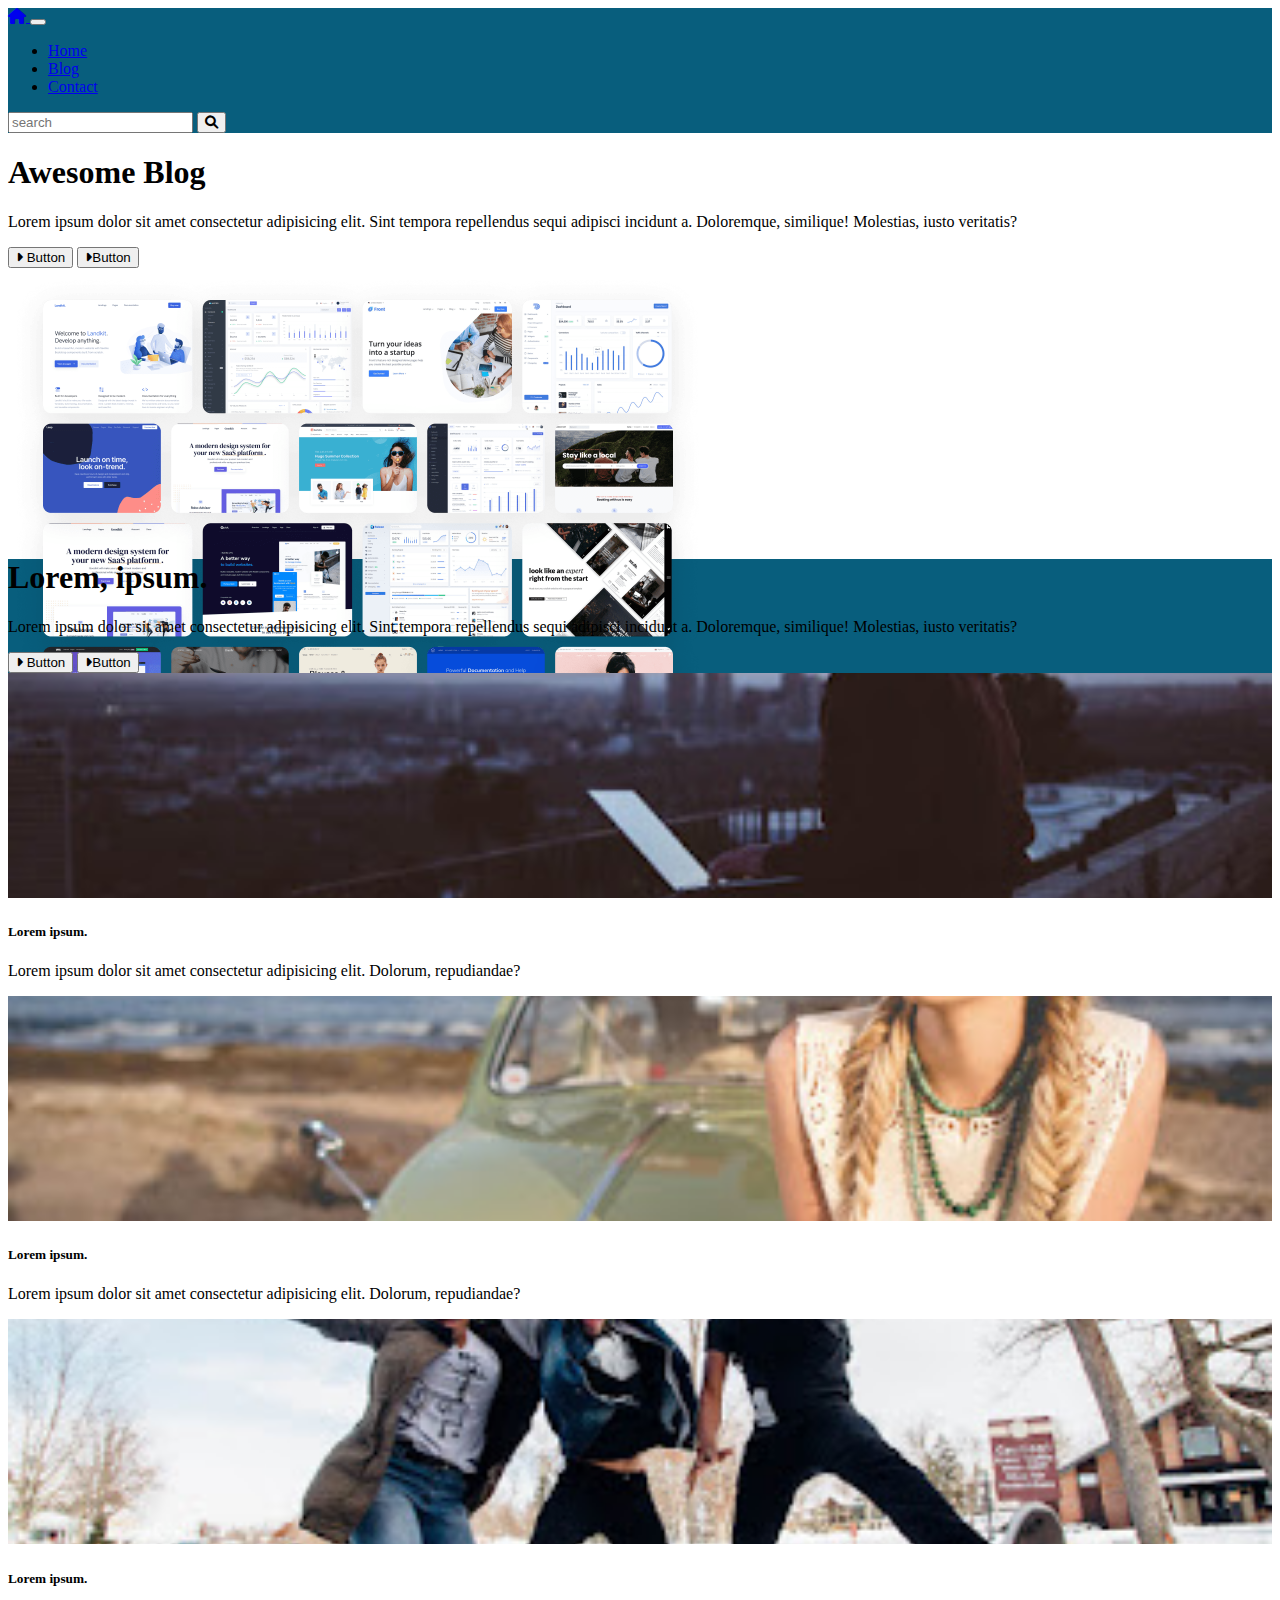
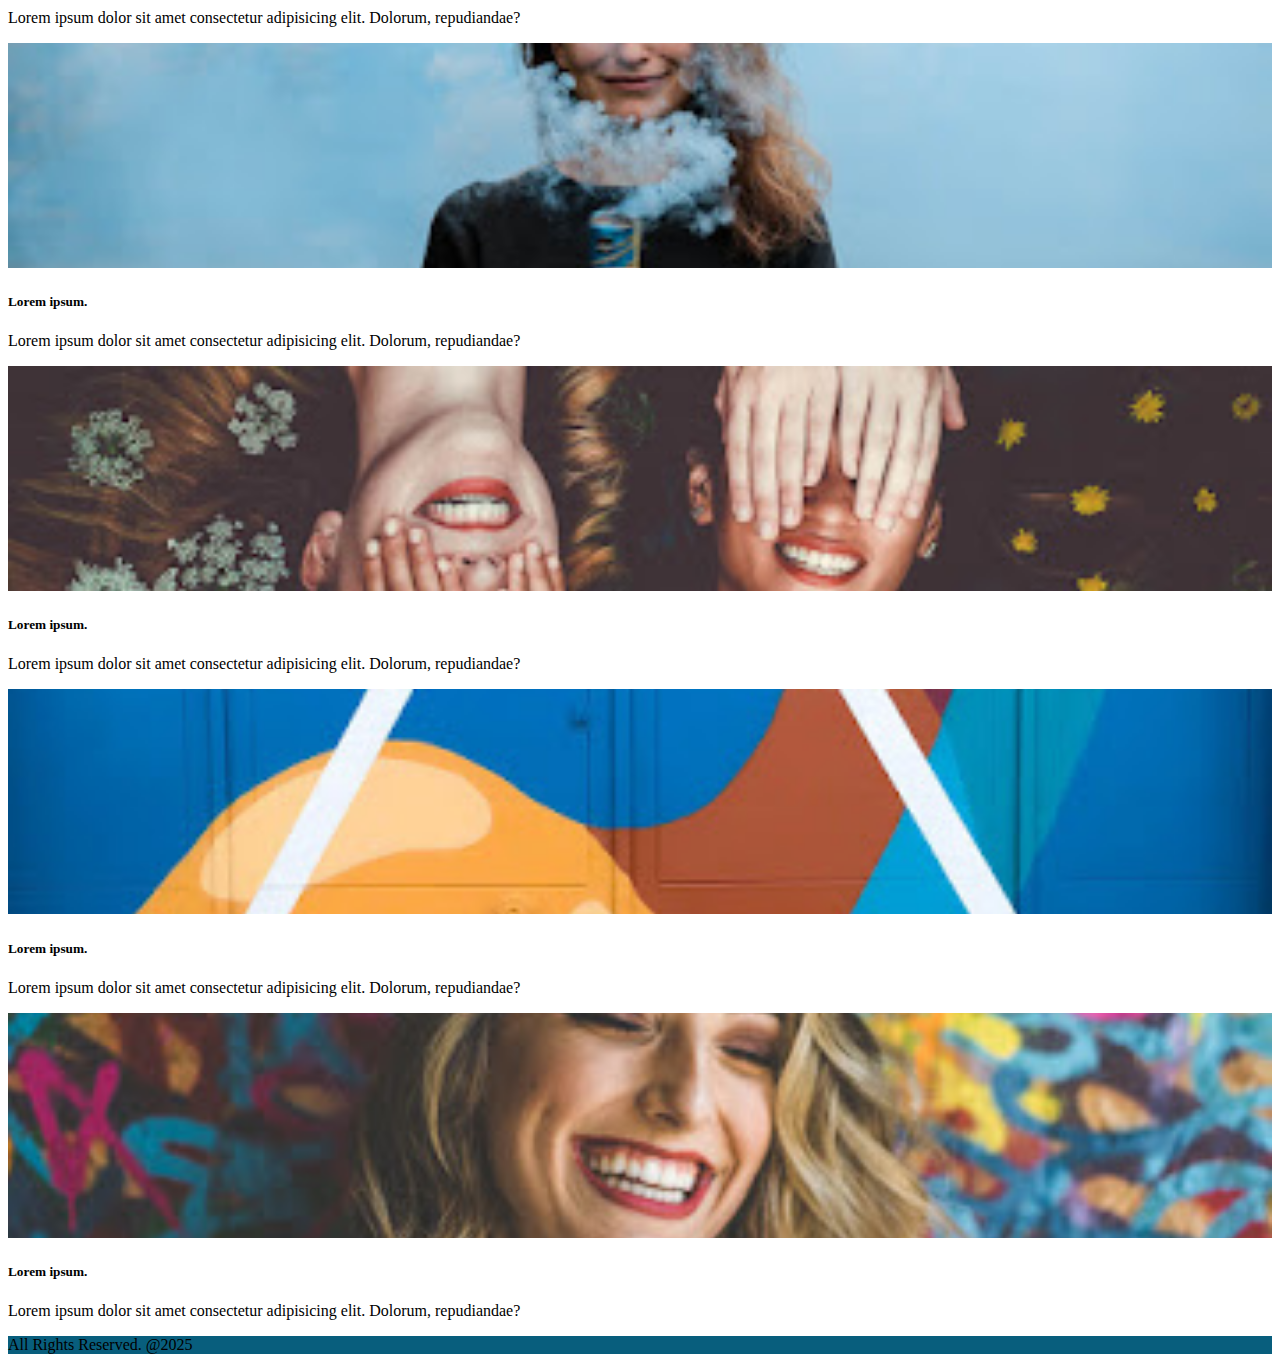
<file: Awesome Blog/index.html>
<!DOCTYPE html>
<html lang="en">

<head>
    <meta charset="UTF-8">
    <meta name="viewport" content="width=device-width, initial-scale=1.0">
    <link rel="stylesheet" href="https://cdnjs.cloudflare.com/ajax/libs/font-awesome/6.0.0/css/all.min.css"
        integrity="sha512-9usAa10IRO0HhonpyAIVpjrylPvoDwiPUiKdWk5t3PyolY1cOd4DSE0Ga+ri4AuTroPR5aQvXU9xC6qOPnzFeg=="
        crossorigin="anonymous" referrerpolicy="no-referrer" />
    <link href="https://cdn.jsdelivr.net/npm/bootstrap@5.1.3/dist/css/bootstrap.min.css" rel="stylesheet"
        integrity="sha384-1BmE4kWBq78iYhFldvKuhfTAU6auU8tT94WrHftjDbrCEXSU1oBoqyl2QvZ6jIW3" crossorigin="anonymous">
    <link rel="stylesheet" href="style.css">
    <title>Awesome Blog</title>
</head>

<body>
    <nav class="navbar navbar-expand-md navbar-dark bg-primary">
        <div class="container">
            <a href="index.html" class="navbar-brand">
                <i class="fa-solid fa-house"> </i>
            </a>

            <button class="navbar-toggler" type="button" data-bs-toggle="collapse" data-bs-target="#collapsible"><i
                    class="navbar-toggler-icon"></i></button>
            <div id="mobile" class="collapse navbar-collapse">

                <ul class="navbar-nav me-auto">
                    <li class="nav-item">
                        <a href="index.html" class="nav-link active">Home</a>
                    </li>
                    <li class="nav-item">
                        <a href="blog.html" class="nav-link">Blog</a>
                    </li>
                    <li class="nav-item">
                        <a href="contact.html " class="nav-link">Contact</a>
                    </li>

                </ul>
                <form class="d-flex">
                    <input type="text" class="form-control me-1" placeholder="search">


                    <button class="btn btn-warning">
                        <i class="fa-solid fa-magnifying-glass"></i>
                    </button>
                </form>
            </div>


        </div>

    </nav>


    <header>
        <div class="text-center pt-5 mt-5 px-4 border-bottom">
            <h1 class="display-4 fw-bold">Awesome Blog</h1>
            <div class="col-lg-6 mx-auto">
                <p class="lead mb-4">Lorem ipsum dolor sit amet consectetur adipisicing elit. Sint tempora repellendus
                    sequi adipisci incidunt a. Doloremque, similique! Molestias, iusto veritatis?</p>

                <div class="mb-5 d-grid gap-2 d-md-flex justify-content-md-center">
                    <button class="btn btn-primary btn-lg">
                        <i class="fa-solid fa-caret-right"></i> Button
                    </button>

                    <button class="btn btn-outline-secondary btn-lg"><i
                            class="fa-solid fa-caret-right"></i>Button</button>
                </div>

                <div class="overflow-hidden" style="max-height: 30vh;">
                    <div class="container px-5">
                        <img src="img/bg.png" alt="" class="img-fluid border rounded-3 shadow-lg mb-4 " width="700"
                            height="500">
                    </div>
                </div>
            </div>
        </div>
    </header>

    <main>
        <div class="bg-dark  px-5 py-5 text-center text-white ">
            <div class="py-5 ">

                <h1 class="display-5 fw-bold"> Lorem, ipsum.</h1>
                <div class="col-lg-6 mx-auto">
                    <p class="lead mb-4">Lorem ipsum dolor sit amet consectetur adipisicing elit. Sint tempora
                        repellendus
                        sequi adipisci incidunt a. Doloremque, similique! Molestias, iusto veritatis?</p>

                    <div class="mb-5 d-grid gap-2 d-md-flex justify-content-md-center">
                        <button class="btn btn-outline-warning btn-lg">
                            <i class="fa-solid fa-caret-right"></i> Button
                        </button>

                        <button class="btn btn-outline-light btn-lg"><i
                                class="fa-solid fa-caret-right"></i>Button</button>
                    </div>
                </div>
            </div>
        </div>

        <div class="container my-4">
            <div class="row">
                <div class="col-lg-3 col-md-4 col-sm-6">
                    <div class="card mb-3 shadow">
                        <img src="img/1.jpeg" alt="" class="card-img-top">
                        <div class="card-body">
                            <h5 class="card-title "> Lorem ipsum.</h5>
                            <p class="card-text">Lorem ipsum dolor sit amet consectetur adipisicing elit. Dolorum,
                                repudiandae?</p>
                        </div>
                    </div>
                </div>

                <div class="col-lg-3 col-md-4 col-sm-6">
                    <div class="card mb-3 shadow">
                        <img src="img/2.jpeg" alt="" class="card-img-top">
                        <div class="card-body">
                            <h5 class="card-title "> Lorem ipsum.</h5>
                            <p class="card-text">Lorem ipsum dolor sit amet consectetur adipisicing elit. Dolorum,
                                repudiandae?</p>
                        </div>
                    </div>
                </div>

                <div class="col-lg-3 col-md-4 col-sm-6">
                    <div class="card mb-3 shadow">
                        <img src="img/3.jpeg" alt="" class="card-img-top">
                        <div class="card-body">
                            <h5 class="card-title "> Lorem ipsum.</h5>
                            <p class="card-text">Lorem ipsum dolor sit amet consectetur adipisicing elit. Dolorum,
                                repudiandae?</p>
                        </div>
                    </div>
                </div>

                <div class="col-lg-3 col-md-4 col-sm-6">
                    <div class="card mb-3 shadow">
                        <img src="img/4.jpeg" alt="" class="card-img-top">
                        <div class="card-body">
                            <h5 class="card-title "> Lorem ipsum.</h5>
                            <p class="card-text">Lorem ipsum dolor sit amet consectetur adipisicing elit. Dolorum,
                                repudiandae?</p>
                        </div>
                    </div>
                </div>

                <div class="col-lg-3 col-md-4 col-sm-6">
                    <div class="card mb-3 shadow">
                        <img src="img/5.jpeg" alt="" class="card-img-top">
                        <div class="card-body">
                            <h5 class="card-title "> Lorem ipsum.</h5>
                            <p class="card-text">Lorem ipsum dolor sit amet consectetur adipisicing elit. Dolorum,
                                repudiandae?</p>
                        </div>
                    </div>
                </div>

                <div class="col-lg-3 col-md-4 col-sm-6">
                    <div class="card mb-3 shadow">
                        <img src="img/6.jpeg" alt="" class="card-img-top">
                        <div class="card-body">
                            <h5 class="card-title "> Lorem ipsum.</h5>
                            <p class="card-text">Lorem ipsum dolor sit amet consectetur adipisicing elit. Dolorum,
                                repudiandae?</p>
                        </div>
                    </div>
                </div>

                <div class="col-lg-3 col-md-4 col-sm-6">
                    <div class="card mb-3 shadow">
                        <img src="img/7.jpeg" alt="" class="card-img-top">
                        <div class="card-body">
                            <h5 class="card-title "> Lorem ipsum.</h5>
                            <p class="card-text">Lorem ipsum dolor sit amet consectetur adipisicing elit. Dolorum,
                                repudiandae?</p>
                        </div>
                    </div>
                </div>
            </div>
        </div>
    </main>

    <footer class="py-5 bg-dark text-white">
        <div class="container text-center">
            <span>All Rights Reserved. @2025</span>
        </div>
    </footer>














    <script src="https://cdn.jsdelivr.net/npm/bootstrap@5.1.3/dist/js/bootstrap.bundle.min.js"
        integrity="sha384-ka7Sk0Gln4gmtz2MlQnikT1wXgYsOg+OMhuP+IlRH9sENBO0LRn5q+8nbTov4+1p"
        crossorigin="anonymous"></script>
</body>

</html>
</file>
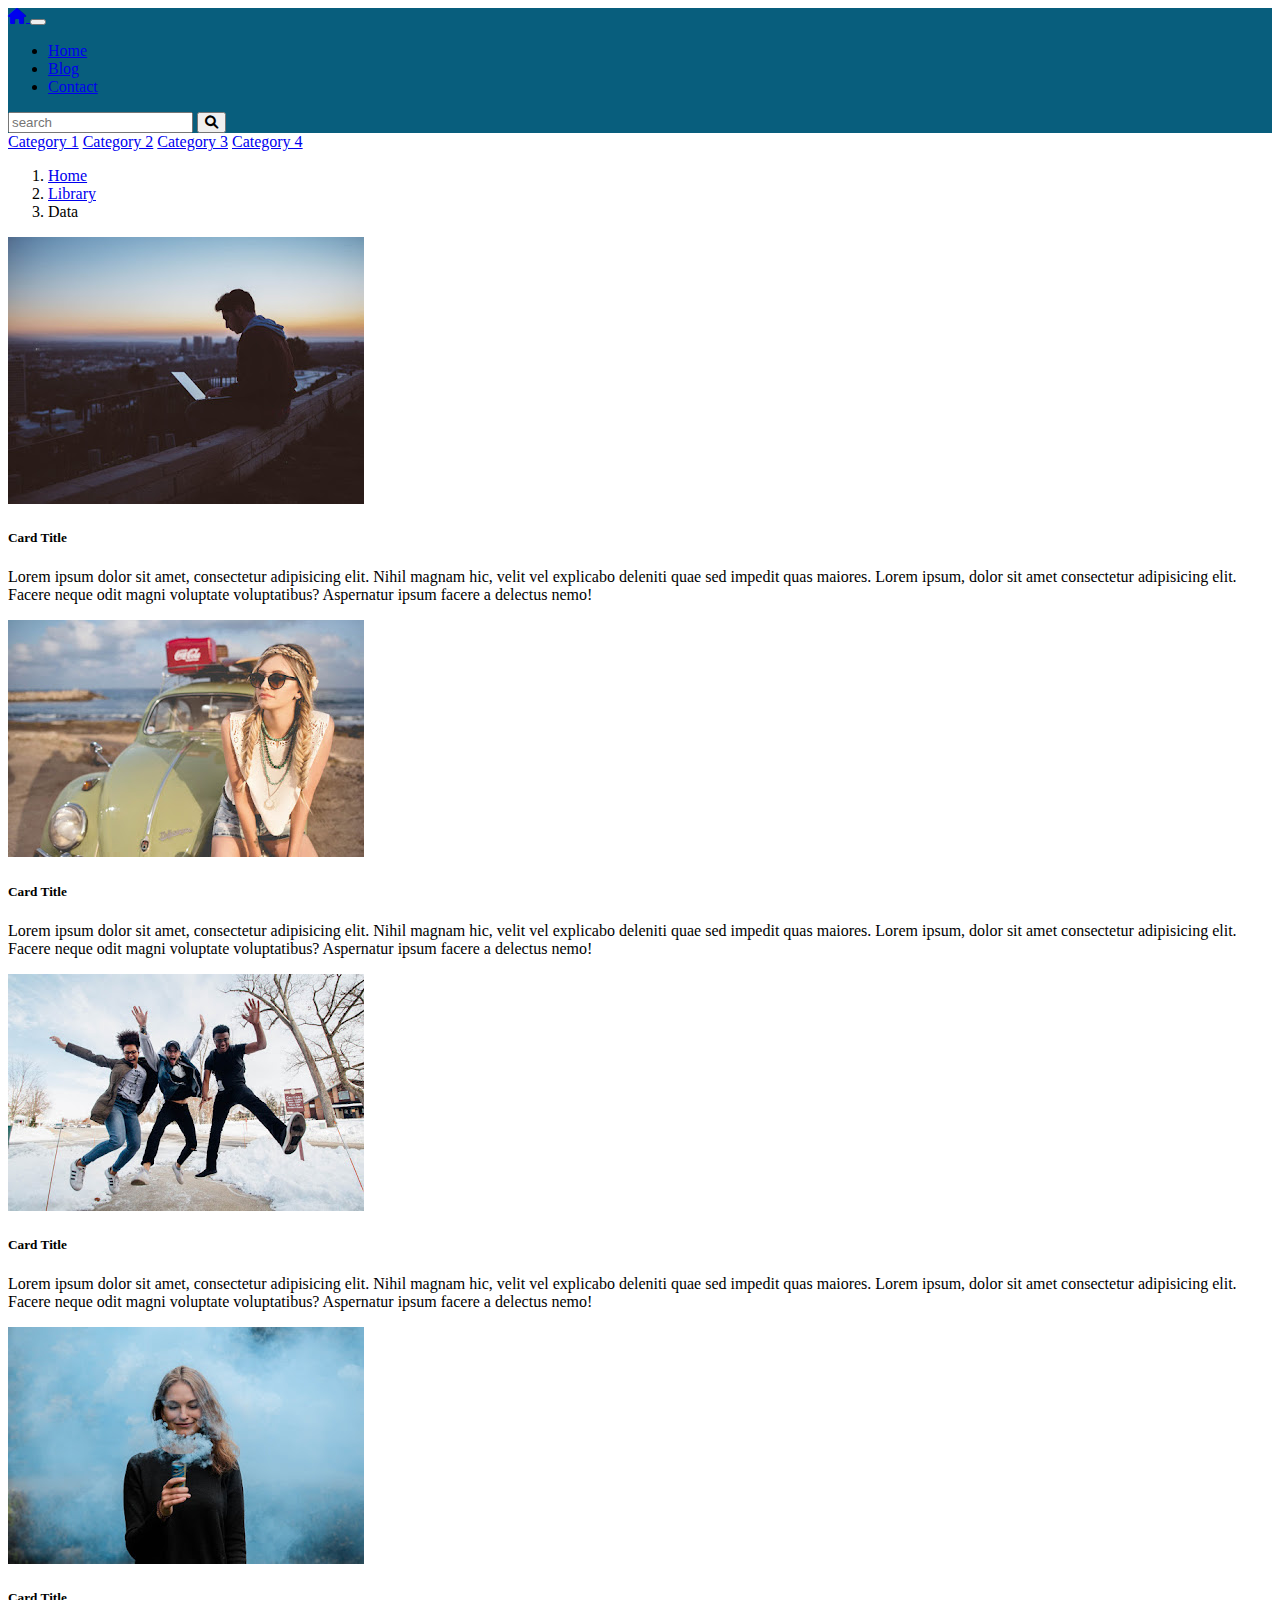
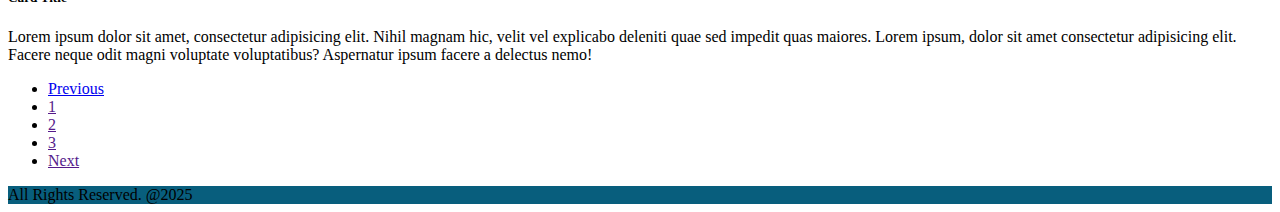
<file: Awesome Blog/blog.html>
<!DOCTYPE html>
<html lang="en">

<head>
    <meta charset="UTF-8">
    <meta name="viewport" content="width=device-width, initial-scale=1.0">
    <link rel="stylesheet" href="https://cdnjs.cloudflare.com/ajax/libs/font-awesome/6.0.0/css/all.min.css"
        integrity="sha512-9usAa10IRO0HhonpyAIVpjrylPvoDwiPUiKdWk5t3PyolY1cOd4DSE0Ga+ri4AuTroPR5aQvXU9xC6qOPnzFeg=="
        crossorigin="anonymous" referrerpolicy="no-referrer" />
    <link href="https://cdn.jsdelivr.net/npm/bootstrap@5.1.3/dist/css/bootstrap.min.css" rel="stylesheet"
        integrity="sha384-1BmE4kWBq78iYhFldvKuhfTAU6auU8tT94WrHftjDbrCEXSU1oBoqyl2QvZ6jIW3" crossorigin="anonymous">
    <link rel="stylesheet" href="style.css">
    <title>Awesome Blog</title>
</head>

<body>
    <nav class="navbar navbar-expand-md navbar-dark bg-primary">
        <div class="container">
            <a href="index.html" class="navbar-brand">
                <i class="fa-solid fa-house"> </i>
            </a>

            <button class="navbar-toggler" type="button" data-bs-toggle="collapse" data-bs-target="#collapsible"><i
                    class="navbar-toggler-icon"></i></button>
            <div id="mobile" class="collapse navbar-collapse">

                <ul class="navbar-nav me-auto">
                    <li class="nav-item">
                        <a href="index.html" class="nav-link">Home</a>
                    </li>
                    <li class="nav-item">
                        <a href="blog.html" class="nav-link active">Blog</a>
                    </li>
                    <li class="nav-item">
                        <a href="contact.html " class="nav-link">Contact</a>
                    </li>

                </ul>
                <form class="d-flex">
                    <input type="text" class="form-control me-1" placeholder="search">


                    <button class="btn btn-warning">
                        <i class="fa-solid fa-magnifying-glass"></i>
                    </button>
                </form>
            </div>


        </div>

    </nav>

    <main>
        <div class="container my-4">
            <div class="row">
                <div class="col-md-3 order-2 order-md-1">
                    <div class="list-group">
                        <a href="#" class="list-group-item action">Category 1</a>
                        <a href="#" class="list-group-item action">Category 2</a>
                        <a href="#" class="list-group-item action">Category 3</a>
                        <a href="#" class="list-group-item action">Category 4</a>
                    </div>
                </div>

                <div class="col-md-9 order-1 order-md-2">
                    <nav>
                        <ol class="breadcrumb">
                            <li class="breadcrumb-item"><a href="#">Home</a></li>
                            <li class="breadcrumb-item"><a href="#">Library</a></li>
                            <li class="breadcrumb-item active" aria-current="page">Data</li>
                        </ol>
                    </nav>

                    <div class="card mb-2 shadow">
                        <div class="row">
                            <div class="col-4">
                                <img src="img/1.jpeg" alt="" class="img-fluid rounded-start">
                            </div>
                            <div class="col-8">
                                <div class="card-body">
                                    <h5 class="card-title"> Card Title</h5>
                                    <p class="card-text">Lorem ipsum dolor sit amet, consectetur adipisicing elit. Nihil
                                        magnam hic, velit vel explicabo deleniti quae sed impedit quas maiores. Lorem
                                        ipsum, dolor sit amet consectetur adipisicing elit. Facere neque odit magni
                                        voluptate voluptatibus? Aspernatur ipsum facere a delectus nemo!</p>
                                </div>
                            </div>
                        </div>
                    </div>

                    <div class="card mb-2 shadow">
                        <div class="row">
                            <div class="col-4">
                                <img src="img/2.jpeg" alt="" class="img-fluid rounded-start">
                            </div>
                            <div class="col-8">
                                <div class="card-body">
                                    <h5 class="card-title"> Card Title</h5>
                                    <p class="card-text">Lorem ipsum dolor sit amet, consectetur adipisicing elit. Nihil
                                        magnam hic, velit vel explicabo deleniti quae sed impedit quas maiores. Lorem
                                        ipsum, dolor sit amet consectetur adipisicing elit. Facere neque odit magni
                                        voluptate voluptatibus? Aspernatur ipsum facere a delectus nemo!</p>
                                </div>
                            </div>
                        </div>
                    </div>

                    <div class="card mb-2 shadow">
                        <div class="row">
                            <div class="col-4">
                                <img src="img/3.jpeg" alt="" class="img-fluid rounded-start">
                            </div>
                            <div class="col-8">
                                <div class="card-body">
                                    <h5 class="card-title"> Card Title</h5>
                                    <p class="card-text">Lorem ipsum dolor sit amet, consectetur adipisicing elit. Nihil
                                        magnam hic, velit vel explicabo deleniti quae sed impedit quas maiores. Lorem
                                        ipsum, dolor sit amet consectetur adipisicing elit. Facere neque odit magni
                                        voluptate voluptatibus? Aspernatur ipsum facere a delectus nemo!</p>
                                </div>
                            </div>
                        </div>
                    </div>

                    <div class="card mb-2 shadow">
                        <div class="row">
                            <div class="col-4">
                                <img src="img/4.jpeg" alt="" class="img-fluid rounded-start">
                            </div>
                            <div class="col-8">
                                <div class="card-body">
                                    <h5 class="card-title"> Card Title</h5>
                                    <p class="card-text">Lorem ipsum dolor sit amet, consectetur adipisicing elit. Nihil
                                        magnam hic, velit vel explicabo deleniti quae sed impedit quas maiores. Lorem
                                        ipsum, dolor sit amet consectetur adipisicing elit. Facere neque odit magni
                                        voluptate voluptatibus? Aspernatur ipsum facere a delectus nemo!</p>
                                </div>
                            </div>
                        </div>
                    </div>

                    <nav class="my-5">
                        <ul class="pagination justify-content-end">
                            <li class="page-item disabled "><a href="#" class="page-link">Previous</a></li>
                            <li class="page-item"><a href="" class="page-link">1</a></li>
                            <li class="page-item"><a href="" class="page-link">2</a></li>
                            <li class="page-item"><a href="" class="page-link">3</a></li>
                            <li class="page-item"><a href="" class="page-link">Next</a></li>

                        </ul>
                    </nav>
                </div>
            </div>
        </div>
    </main>

    <footer class="py-5 bg-dark text-white">
        <div class="container text-center">
            <span>All Rights Reserved. @2025</span>
        </div>
    </footer>














    <script src="https://cdn.jsdelivr.net/npm/bootstrap@5.1.3/dist/js/bootstrap.bundle.min.js"
        integrity="sha384-ka7Sk0Gln4gmtz2MlQnikT1wXgYsOg+OMhuP+IlRH9sENBO0LRn5q+8nbTov4+1p"
        crossorigin="anonymous"></script>
</body>

</html>
</file>
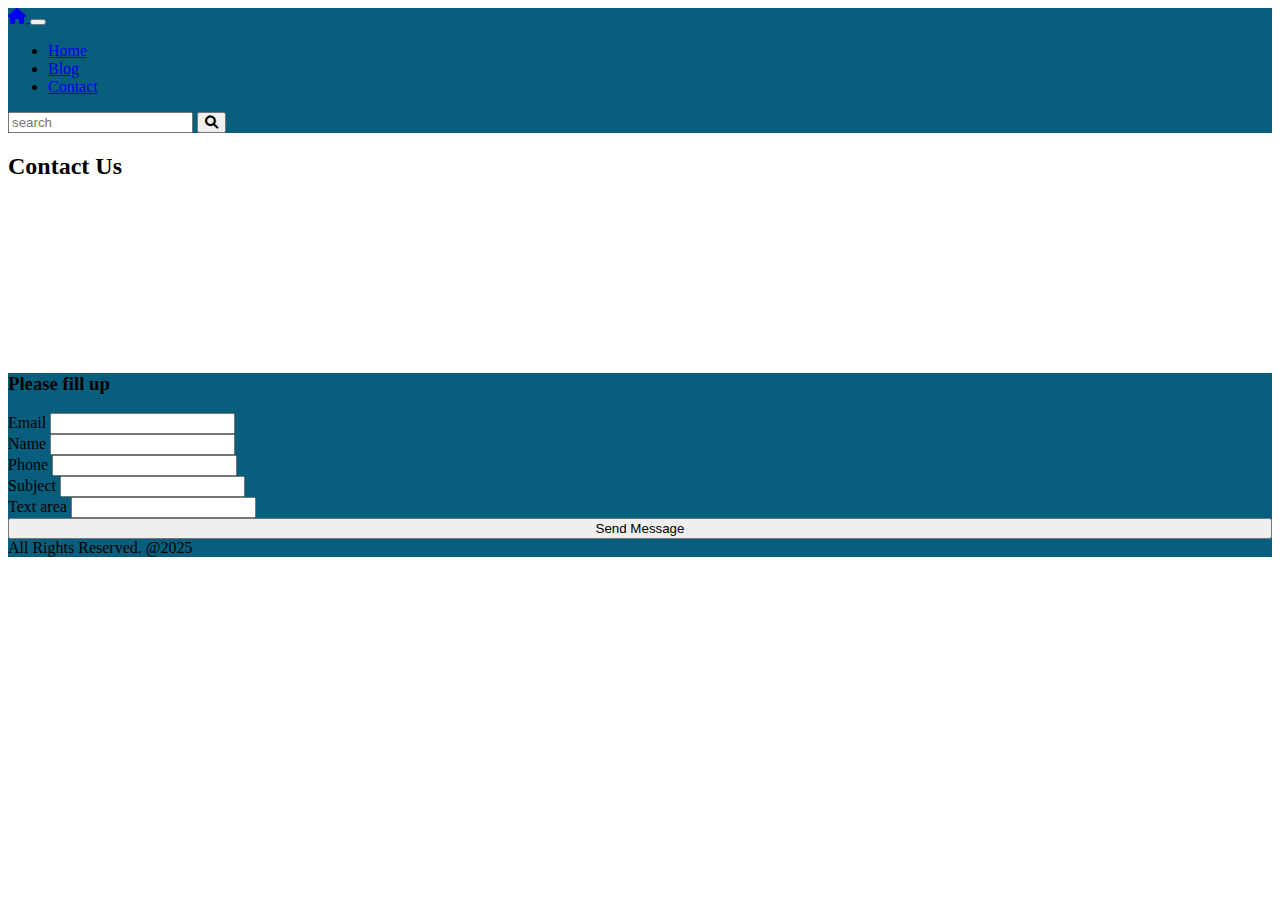
<file: Awesome Blog/contact.html>
<!DOCTYPE html>
<html lang="en" class="h-100">

<head>
    <meta charset="UTF-8">
    <meta name="viewport" content="width=device-width, initial-scale=1.0">
    <link rel="stylesheet" href="https://cdnjs.cloudflare.com/ajax/libs/font-awesome/6.0.0/css/all.min.css"
        integrity="sha512-9usAa10IRO0HhonpyAIVpjrylPvoDwiPUiKdWk5t3PyolY1cOd4DSE0Ga+ri4AuTroPR5aQvXU9xC6qOPnzFeg=="
        crossorigin="anonymous" referrerpolicy="no-referrer" />
    <link href="https://cdn.jsdelivr.net/npm/bootstrap@5.1.3/dist/css/bootstrap.min.css" rel="stylesheet"
        integrity="sha384-1BmE4kWBq78iYhFldvKuhfTAU6auU8tT94WrHftjDbrCEXSU1oBoqyl2QvZ6jIW3" crossorigin="anonymous">
    <link rel="stylesheet" href="style.css">
    <title>Awesome Blog</title>
</head>

<body class="h-100 d-flex flex-column">
    <nav class="navbar navbar-expand-md navbar-dark bg-primary">
        <div class="container">
            <a href="index.html" class="navbar-brand">
                <i class="fa-solid fa-house"> </i>
            </a>

            <button class="navbar-toggler" type="button" data-bs-toggle="collapse" data-bs-target="#collapsible"><i
                    class="navbar-toggler-icon"></i></button>
            <div id="mobile" class="collapse navbar-collapse">

                <ul class="navbar-nav me-auto">
                    <li class="nav-item">
                        <a href="index.html" class="nav-link">Home</a>
                    </li>
                    <li class="nav-item">
                        <a href="blog.html" class="nav-link ">Blog</a>
                    </li>
                    <li class="nav-item">
                        <a href="contact.html " class="nav-link active">Contact</a>
                    </li>

                </ul>
                <form class="d-flex">
                    <input type="text" class="form-control me-1" placeholder="search">


                    <button class="btn btn-warning">
                        <i class="fa-solid fa-magnifying-glass"></i>
                    </button>
                </form>
            </div>


        </div>

    </nav>

    <main>
        <div class="container my-4">
            <h2 class="my-3">Contact Us</h2>
            <div class="row g-2">
                <div class="col-md-6">
                    <iframe id="map"
                        src="https://www.google.com/maps/embed?pb=!1m18!1m12!1m3!1d12782.197521817361!2d34.541761199999996!3d36.7813763!2m3!1f0!2f0!3f0!3m2!1i1024!2i768!4f13.1!3m3!1m2!1s0x15278b7be751cb7f%3A0xdd1570aa38ec5518!2sA-101!5e0!3m2!1str!2str!4v1714750883774!5m2!1str!2str"
                        width="100%" height="100%" style="border:0;" allowfullscreen="" loading="lazy"
                        referrerpolicy="no-referrer-when-downgrade"></iframe>
                </div>

                <div class="col-md-6">
                    <div class="card bg-dark ">
                        <div class="card-body">
                            <div class="alert alert-warning">
                                <h3>Please fill up</h3>
                            </div>
                            <form class="row g-3 text-white">
                                <div class="col-md-6">
                                    <label for="email" class="from-label">Email</label>
                                    <input type="email" name="email" id="email" class="form-control">
                                </div>
                                <div class="col-md-6">
                                    <label for="name" class="from-label">Name</label>
                                    <input type="text" name="name" id="name" class="form-control">
                                </div>
                                <div class="col-md-12">
                                    <label for="phone" class="from-label">Phone</label>
                                    <input type="email" name="phone" id="phone" class="form-control">
                                </div>
                                <div class="col-md-12">
                                    <label for="subject" class="from-label">Subject</label>
                                    <input type="email" name="subject" id="subject" class="form-control">
                                </div>
                                <div class="col-md-12">
                                    <label for="text area" class="from-label">Text area</label>
                                    <input type="text" name="text area" id="text area" class="form-control">
                                </div>

                                <div class="col-12">
                                    <button class="btn btn-outline-warning" style="width: 100%;">Send Message</button>
                                </div>
                            </form>
                        </div>
                    </div>
                </div>
            </div>
        </div>
    </main>


    <footer class="py-5 bg-dark text-white mt-auto">
        <div class="container text-center">
            <span>All Rights Reserved. @2025</span>
        </div>
    </footer>














    <script src="https://cdn.jsdelivr.net/npm/bootstrap@5.1.3/dist/js/bootstrap.bundle.min.js"
        integrity="sha384-ka7Sk0Gln4gmtz2MlQnikT1wXgYsOg+OMhuP+IlRH9sENBO0LRn5q+8nbTov4+1p"
        crossorigin="anonymous"></script>
</body>

</html>
</file>
<file: Awesome Blog/style.css>
.navbar{
    background-color: #085E7D !important;
}

.bg-dark{
    background-color: #085E7D !important;
}

.card-img-top{
    width: 100%;
    height: 25vh;
    object-fit: cover;
}
</file>
